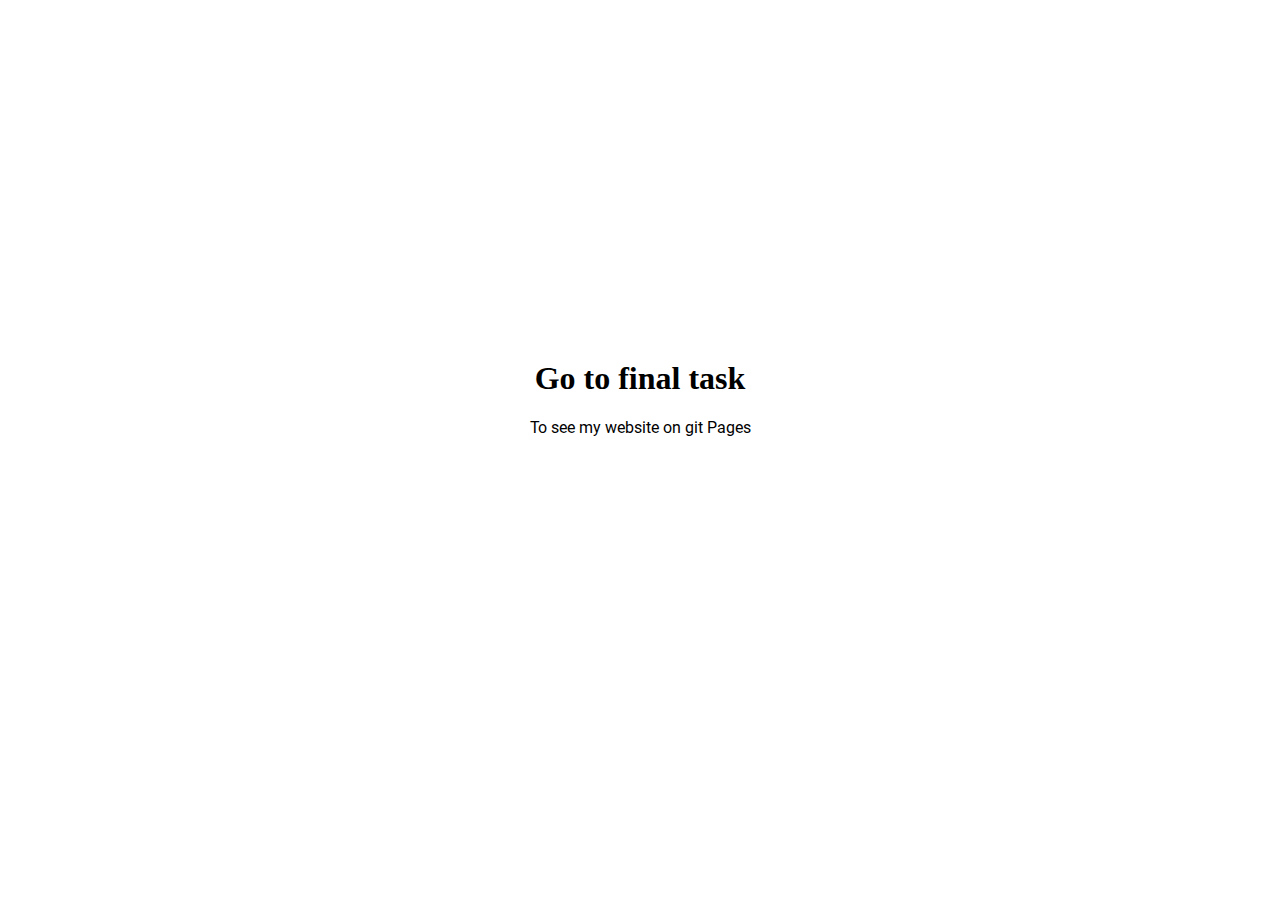
<file: index.html>
<!DOCTYPE html>
<html lang = "en">
<head>
   <meta charset = "UTF-8">
   <link rel = "stylesheet" href = "css/style.css">
   <title>gitHub Only</title>
</head>
<body>
<div class="gitHub_Only">
   <a href = "start.html"><h1>Go to final task</h1></a>
   <p>To see my website on git Pages</p>
</div>
</body>
</html>
</file>
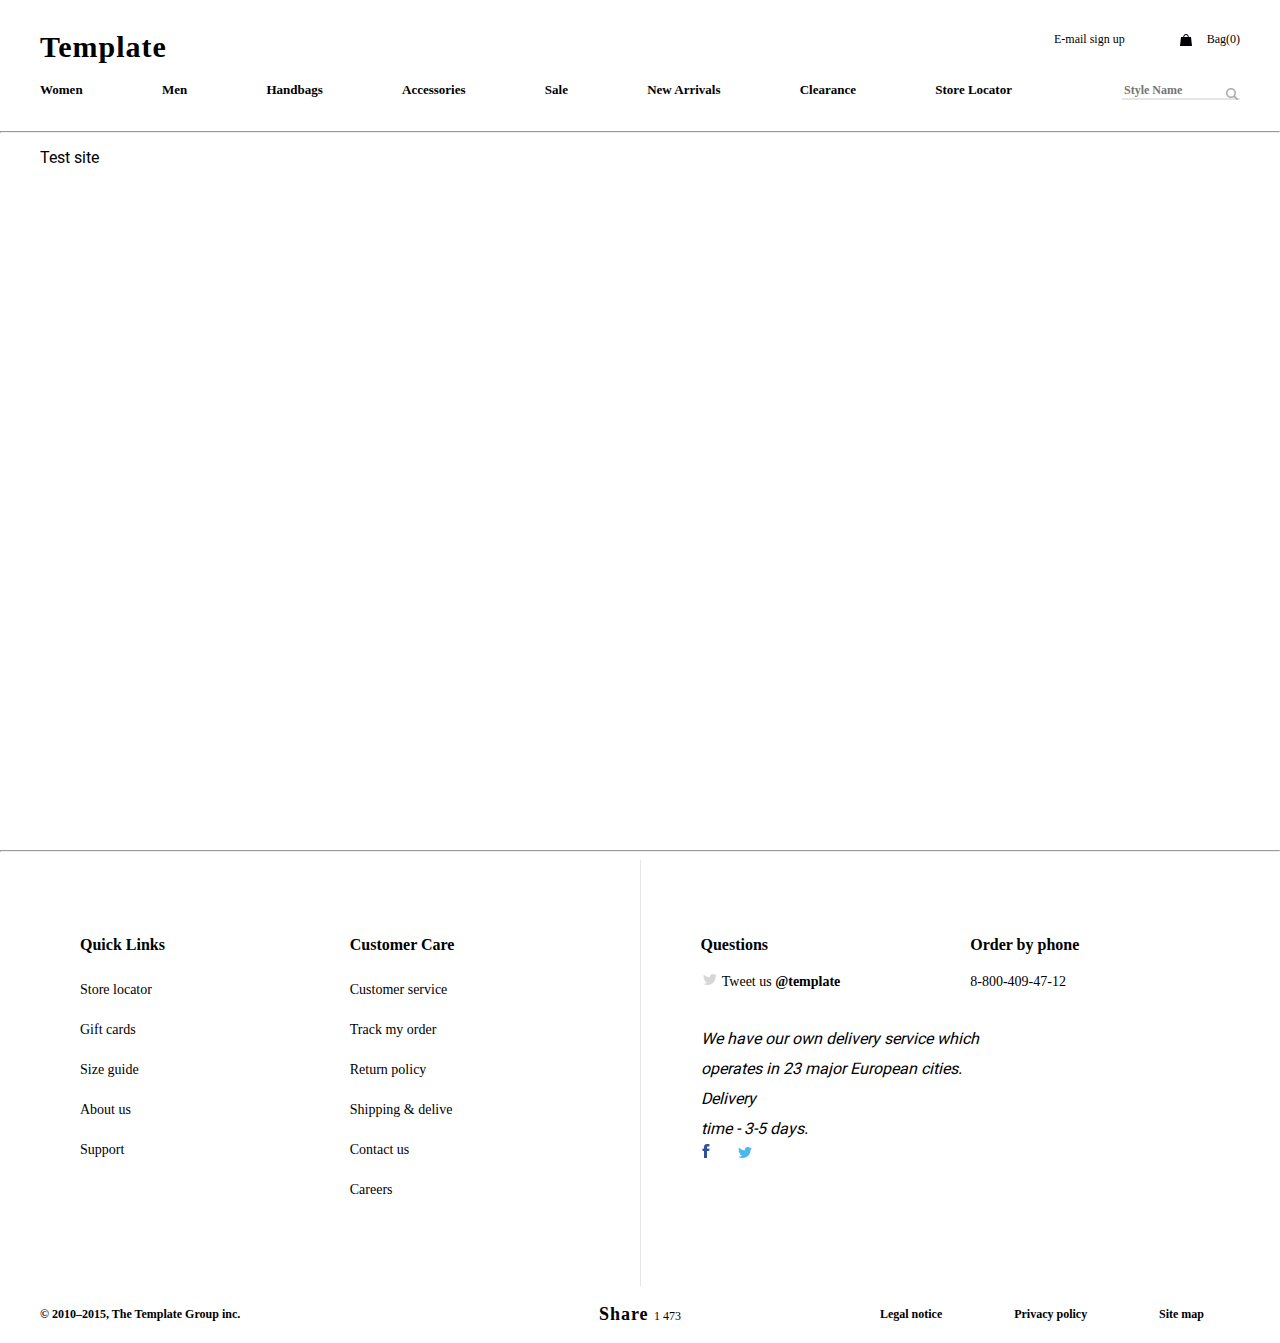
<file: start.html>
<!DOCTYPE html>
<html lang = "en">
<head>
   <meta charset = "UTF-8">
   <link href = "css/start.css" rel = "stylesheet">
   <link href = "css/normalize.css-master/normalize.css" rel = "stylesheet" type = "text/css">
   <meta content = "width=device-width, initial-scale=1.0, maximum-scale=1.0, user-scalable=no" name = "viewport">
   <title>Final task</title>
</head>
<body>
<header>
   <div class = "container">

      <div class = "header__item">
         <div class = "header__item-wrapper header__item-wrapper--border">

            <div class = "header__log
                          header__log--hide_mobile" title = "logo"><span>Template</span></div>
            <div class = "header__log
                          header__log--hide_desktop" title = "logo"><span>TL</span></div>

            <div class = "header__communication">

               <div class = "header__sign-up
                             header__sign-up--hide_mobile">
                  <a href = "#"><p>E-mail sign up</p></a>
               </div>
               <div class = "header__bag">
                  <img alt = "bag" src = "img/icons/ico_bag.png" title = "bag">
                  <a>Bag(<span class = "bag_number">0</span>)</a>
               </div>

            </div>

         </div>
         <div class = "header__menu header__menu--hide_desktop">
            <div class = "header__menu-icon-wrapper">
               <div class = "header__menu-icon"></div>
            </div>

         </div>
         <div class = "header__menu-item header__menu--hide_desktop">
<!--            <div class="container">-->
            <ul>
               <li><a class = "menu__item" href = "#">Women</a></li>
               <li><a class = "menu__item" href = "#">Men</a></li>
               <li><a class = "menu__item" href = "#">Handbags</a></li>
               <li><a class = "menu__item" href = "#">Accessories</a></li>
               <li><a class = "menu__item" href = "#">New Arrivals</a></li>
               <li><a class = "menu__item" href = "#">Clearance</a></li>
               <li><a class = "menu__item" href = "#">Store Locator</a></li>
            </ul>
<!--         </div>-->
            <div class = "header__loupe-mobile">
               <form action = "#">

                  <input id = "check-loupe-mobile" type = "checkbox">
                  <label for = "check-loupe-mobile"><img alt = "loupe" class = "loupe" src = "img/icons/ico_loupe.png"
                                                         title = "loupe"></label>
                  <input id = "loupe-mobile" placeholder = "Style Name" type = "text">
               </form>
            </div>

         </div>
      </div>

      <div class = "header__item">
         <div class = "header__looking">
            <div class = "header__search">

               <ul class = "header__list header__list--hide_mobile">
                  <li><a href = "#" title = "Women ">Women</a></li>
                  <li><a href = "#" title = "Men">Men</a></li>
                  <li><a href = "#" title = " Handbags">Handbags</a></li>
                  <li><a href = "#" title = "Accessories">Accessories</a></li>
                  <li><a href = "#" title = "Sale">Sale</a></li>
                  <li><a href = "#" title = "New Arrivals">New Arrivals</a></li>
                  <li><a href = "#" title = "Clearance">Clearance</a></li>
                  <li><a href = "#" title = "Store Locator">Store Locator</a></li>
               </ul>

            </div>

            <div class = "header__loupe header__loupe--hide_mobile">
               <form action = "#">

                  <input id = "check-loupe" type = "checkbox">
                  <label for = "check-loupe"><img alt = "loupe" class = "loupe" src = "img/icons/ico_loupe.png"
                                                  title = "loupe"></label>
                  <input id = "loupe" placeholder = "Style Name" type = "text">
               </form>

            </div>

         </div>
      </div>

   </div>
   <hr>
</header>

<main>
   <div class = "container">
      <p>Test site</p>

   </div>
</main>

<footer>
   <hr>
   <div class = "container">
      <div class = "footer__item">

         <div class = "footer__wrapper1">
            <div class = "footer__block1">
               <div class = "footer__box1">

                  <ul><p>Quick Links</p>
                     <li><a href = "#">Store locator</a></li>
                     <li><a href = "#"> Gift cards </a></li>
                     <li><a href = "#"> Size guide</a></li>
                     <li><a href = "#"> About us</a></li>
                     <li><a href = "#"> Support</a></li>

                  </ul>
               </div>
               <div class = "footer__box2">

                  <ul><p>Customer Care</p>
                     <li><a href = "#">Customer service</a></li>
                     <li><a href = "#"> Track my order</a></li>
                     <li><a href = "#"> Return policy</a></li>
                     <li><a href = "#"> Shipping & delive</a></li>
                     <li><a href = "#">Contact us</a></li>
                     <li><a href = "#">Careers</a></li>

                  </ul>
               </div>
            </div>

            <div class = "footer__block2">
               <div class = "footer__deepWrapper">
                  <div class = "footer__box3">
                     <p>Questions</p>
                     <p><img alt = "twitter" src = "img/icons/twi_ico.png" title = "twitter"> Tweet us
                        <sapn><b>@template</b></sapn>
                     </p>
                  </div>
                  <div class = "footer__box4">
                     <p>Order by phone</p>
                     <p><a href="tel:+8-800-409-47-12" title="8-800-409-47-12">8-800-409-47-12</a></p>
                  </div>
               </div>

               <div class = "footer__box5">
                  <p>We have our own delivery service which <br> operates in 23 major European cities. Delivery <br>
                     time - 3-5 days.</p>
               </div>
               <div class = "footer__box6">
                  <p><img alt = "fb" src = "img/icons/fb.png" title = "facebook"><img alt = "twitter"
                                                                                      src = "img/icons/twi.png"
                                                                                      title = "twitter">
                  </p>
               </div>
            </div>

         </div>

         <div class = "footer__wrapper2">
            <div class = "footer__box7">
               <p>© 2010–2015, The Template Group inc.</p>
            </div>
            <div class = "footer__box8">
               <p>Share <span>1 473</span></p>
            </div>
            <div class = "footer__box9">
               <div class = "footer__box9-left">
                  <p>Legal notice </p>
               </div>
               <div class = "footer__box9-center">
                  <p> Privacy policy </p>
               </div>
               <div class = "footer__box9-right">
                  <p> Site map </p>
               </div>
            </div>
         </div>

      </div>
   </div>
</footer>

<script src = "js/lodash.js"></script>
<script src = "data/catalog.js"></script>
<script src = "data/best-offer.js"></script>
<script src = "js/start.js"></script>
<script src = "js/header.js"></script>
<script src = "js/script.js"></script>
</body>
</html>
</file>
<file: css/style.css>
/*mobile 375px => tablet 768px => desktop 1024px*/
@import "header.css";
@import "footer.css";
.gitHub_Only{
    margin: 40vh auto 0;
    text-align: center;
}
@font-face {
    font-family:"Roboto-regular";
    src: url('../fonts/Roboto-Regular.ttf');
    font-weight: normal;
    font-style: normal;
}
@font-face {
    font-family:"OpenSans-Regular";
    src: url('../fonts/OpenSans-Regular.ttf');
    font-weight: normal;
    font-style: normal;
}
.container {
    max-width: 1200px;
    padding: 0 20px;
    min-width: 375px;
    margin: 0 auto;
}

p {
    letter-spacing: 0px;
    color: #000000;
    font-family: "Roboto-regular";
    font-weight: 400;
}

a {
    text-decoration: none;
    letter-spacing: 0px;
    color: #000000;
    font-family: "Roboto";
    font-weight: 400;
}

.text_style_desc {
    margin: 0;
    font-family: "Times New Roman";
    font-style: italic;
    text-align: center;
    font-weight: 400;
}

.text_style_comm {
    margin: 0;
    color: #000000;
    font-family: "OpenSans-Regular";
    font-weight: 700;
    text-align: center;
}
</file>
<file: css/start.css>
@import "style.css";
</file>
